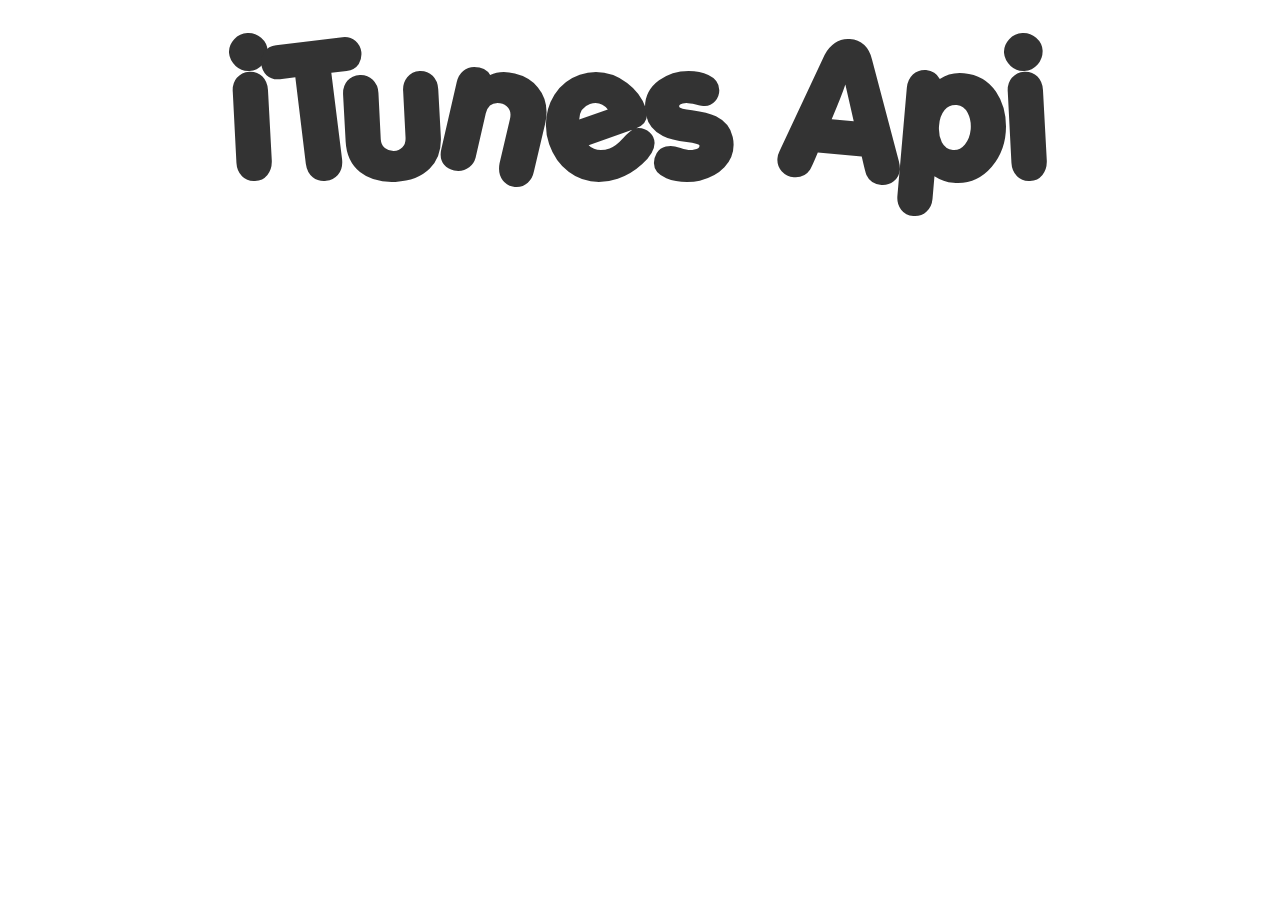
<file: index-2.html>
<!-- DOCTYPE HTML -->
<html>
    <head>
        <title>iTunes Search Api</title>
        <link rel="stylesheet" href="https://maxcdn.bootstrapcdn.com/bootstrap/3.3.5/css/bootstrap.min.css">
        <link rel="stylesheet" href="stylesheet.css">
    </head>
    <body>
        <h1 class="iTunes">iTunes Api</h1>
        <div className="container">
            <div className="row">
                <div id="content"></div>
            </div>
        </div>
        <script src="https://ajax.googleapis.com/ajax/libs/jquery/1.11.3/jquery.min.js"></script>	
        <script src="https://fb.me/react-with-addons-0.13.3.js"></script>
        <script src="http://fb.me/JSXTransformer-0.12.1.js"></script>
        <script type="text/jsx" src="main-2.js"></script>
</html>
</file>
<file: stylesheet.css>
@font-face {
    font-family: 'porkysregular';
    src: url('fonts/porkys_-webfont.eot');
    src: url('fonts/porkys_-webfont.eot?#iefix') format('embedded-opentype'),
         url('fonts/porkys_-webfont.woff2') format('woff2'),
         url('fonts/porkys_-webfont.woff') format('woff'),
         url('fonts/porkys_-webfont.ttf') format('truetype'),
         url('fonts/porkys_-webfont.svg#porkysregular') format('svg');
    font-weight: normal;
    font-style: normal;

}
.iTunes{
	 font-family: 'porkysregular';
	 font-size: 13em !important;
	 text-align: center;
}
</file>
